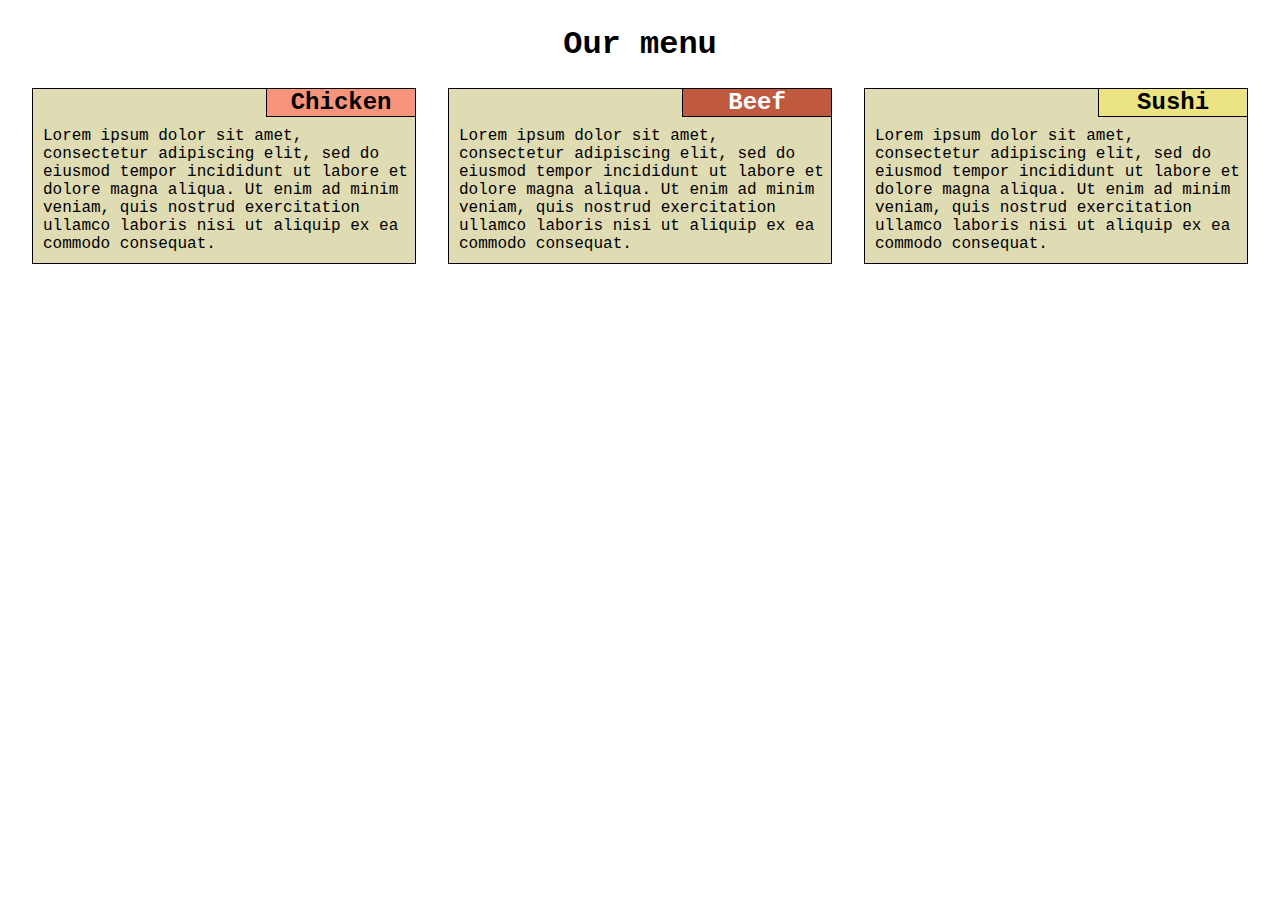
<file: module2-solution/index.html>
<!DOCTYPE html>
<html>
<head>
	<meta name="viewport" content="width=device-width, initial-scale=1.0">
	<link rel="stylesheet" href="css/style.css">
	<title>Module 2 Solution</title>
</head>
<body>
<h1>Our menu</h1>
<div class="row">
	<section>
		<h2 id="title1">Chicken</h2>
		<p> Lorem ipsum dolor sit amet, consectetur adipiscing elit, sed do eiusmod tempor incididunt ut labore et dolore magna aliqua. Ut enim ad minim veniam, quis nostrud exercitation ullamco laboris nisi ut aliquip ex ea commodo consequat.</p>
	</section>
	<section>
		<h2 id="title2">Beef</h2>
		<p> Lorem ipsum dolor sit amet, consectetur adipiscing elit, sed do eiusmod tempor incididunt ut labore et dolore magna aliqua. Ut enim ad minim veniam, quis nostrud exercitation ullamco laboris nisi ut aliquip ex ea commodo consequat.</p>
	</section>
	<section class="sec-complete">
		<h2 id="title3">Sushi</h2>
		<p> Lorem ipsum dolor sit amet, consectetur adipiscing elit, sed do eiusmod tempor incididunt ut labore et dolore magna aliqua. Ut enim ad minim veniam, quis nostrud exercitation ullamco laboris nisi ut aliquip ex ea commodo consequat.</p>
	</section>
</div>
</body>
</html>
</file>
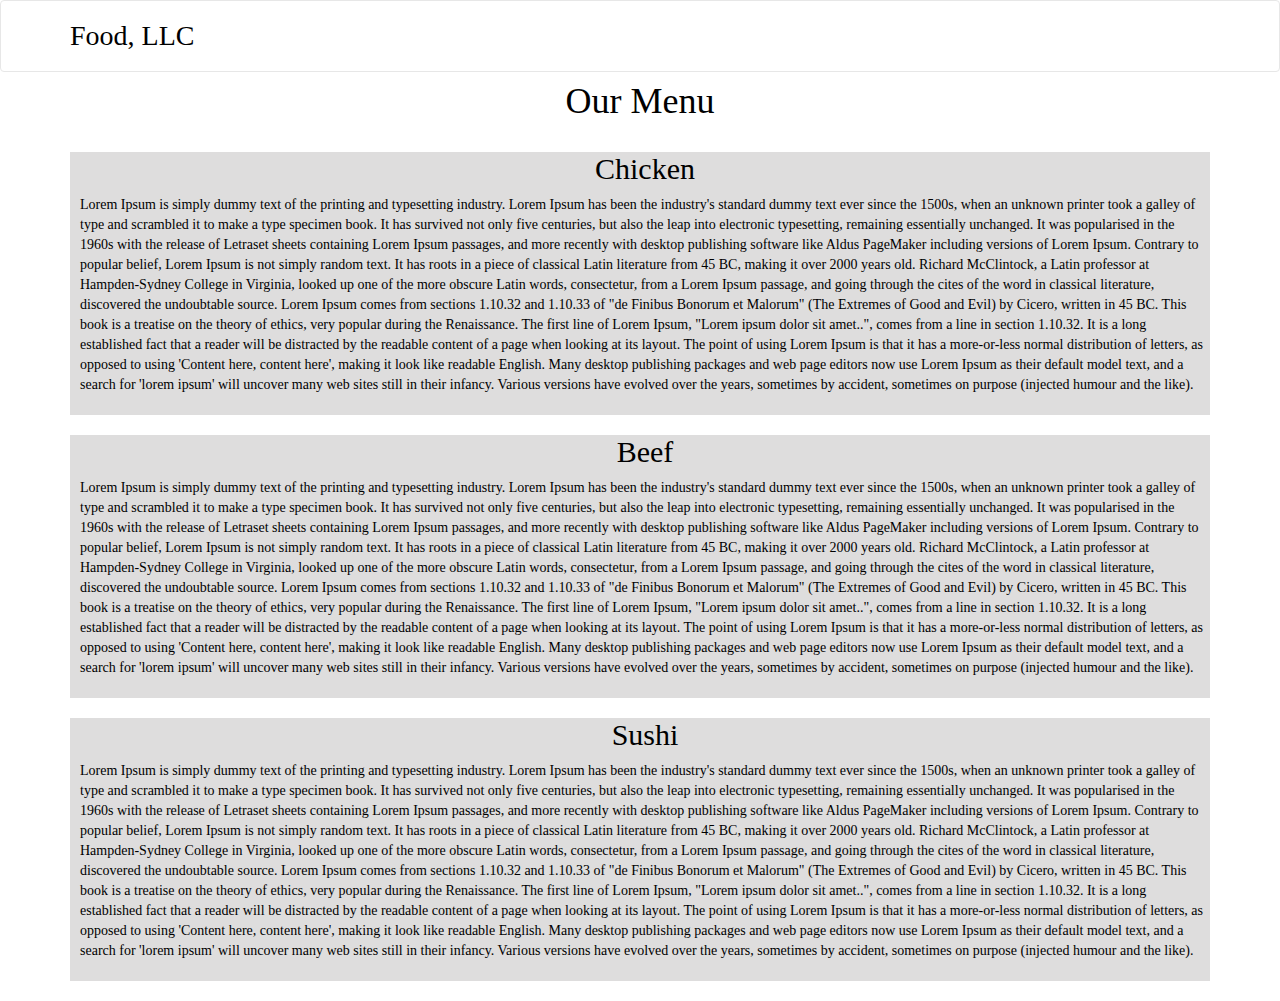
<file: module3-solution/index.html>
<!DOCTYPE html>
<html lang="en">
<head>
    <meta charset="UTF-8">
    <meta name="viewport" content="width=device-width, initial-scale=1.0">
    <title>Food, LLC</title> 
    <link rel="stylesheet" href="css/bootstrap.css">
    <link rel="stylesheet" href="css/styles.css">


</head>
<body>

<nav class="navbar navbar-default">
    <div class="container">
        <div class="navbar-header">
            <button type="button" class="navbar-toggle collapsed" data-toggle="collapse" data-target="#navbar-collapse" aria-expanded="false">
                <span class="sr-only">Toggle navigation</span>
                <span class="icon-bar"></span>
                <span class="icon-bar"></span>
                <span class="icon-bar"></span>
            </button>
            <a class="navbar-brand marca">Food, LLC</a>
        </div>
        <div class="collapse navbar-collapse" id="navbar-collapse">
            <ul id="nav-list" class="nav navbar-nav">
                <li class="visible-xs"><a href="#chicken">Chicken</a></li>
                 <hr class="visible-xs">
                <li class="visible-xs"><a href="#beef">Beef</a></li>
                 <hr class="visible-xs">
                <li class="visible-xs"><a href="#sushi">Sushi</a></li>
            </ul>
        </div>
    </div>
</nav>

<div class="container">
    <h1  class="text-center">Our Menu</h1>
    <div class="row">
        <div class="col-xs-12">
            <div class="menu-item">
                <h2 id="chicken">Chicken</h2>
                <p>Lorem Ipsum is simply dummy text of the printing and typesetting industry. Lorem Ipsum has been the industry's standard dummy text ever since the 1500s, when an unknown printer took a galley of type and scrambled it to make a type specimen book. It has survived not only five centuries, but also the leap into electronic typesetting, remaining essentially unchanged. It was popularised in the 1960s with the release of Letraset sheets containing Lorem Ipsum passages, and more recently with desktop publishing software like Aldus PageMaker including versions of Lorem Ipsum. Contrary to popular belief, Lorem Ipsum is not simply random text. It has roots in a piece of classical Latin literature from 45 BC, making it over 2000 years old. Richard McClintock, a Latin professor at Hampden-Sydney College in Virginia, looked up one of the more obscure Latin words, consectetur, from a Lorem Ipsum passage, and going through the cites of the word in classical literature, discovered the undoubtable source. Lorem Ipsum comes from sections 1.10.32 and 1.10.33 of "de Finibus Bonorum et Malorum" (The Extremes of Good and Evil) by Cicero, written in 45 BC. This book is a treatise on the theory of ethics, very popular during the Renaissance. The first line of Lorem Ipsum, "Lorem ipsum dolor sit amet..", comes from a line in section 1.10.32. It is a long established fact that a reader will be distracted by the readable content of a page when looking at its layout. The point of using Lorem Ipsum is that it has a more-or-less normal distribution of letters, as opposed to using 'Content here, content here', making it look like readable English. Many desktop publishing packages and web page editors now use Lorem Ipsum as their default model text, and a search for 'lorem ipsum' will uncover many web sites still in their infancy. Various versions have evolved over the years, sometimes by accident, sometimes on purpose (injected humour and the like).</p>
            </div>
            <div class="menu-item" id="beef">
                <h2 id="Beef">Beef</h2>
                <p>Lorem Ipsum is simply dummy text of the printing and typesetting industry. Lorem Ipsum has been the industry's standard dummy text ever since the 1500s, when an unknown printer took a galley of type and scrambled it to make a type specimen book. It has survived not only five centuries, but also the leap into electronic typesetting, remaining essentially unchanged. It was popularised in the 1960s with the release of Letraset sheets containing Lorem Ipsum passages, and more recently with desktop publishing software like Aldus PageMaker including versions of Lorem Ipsum. Contrary to popular belief, Lorem Ipsum is not simply random text. It has roots in a piece of classical Latin literature from 45 BC, making it over 2000 years old. Richard McClintock, a Latin professor at Hampden-Sydney College in Virginia, looked up one of the more obscure Latin words, consectetur, from a Lorem Ipsum passage, and going through the cites of the word in classical literature, discovered the undoubtable source. Lorem Ipsum comes from sections 1.10.32 and 1.10.33 of "de Finibus Bonorum et Malorum" (The Extremes of Good and Evil) by Cicero, written in 45 BC. This book is a treatise on the theory of ethics, very popular during the Renaissance. The first line of Lorem Ipsum, "Lorem ipsum dolor sit amet..", comes from a line in section 1.10.32. It is a long established fact that a reader will be distracted by the readable content of a page when looking at its layout. The point of using Lorem Ipsum is that it has a more-or-less normal distribution of letters, as opposed to using 'Content here, content here', making it look like readable English. Many desktop publishing packages and web page editors now use Lorem Ipsum as their default model text, and a search for 'lorem ipsum' will uncover many web sites still in their infancy. Various versions have evolved over the years, sometimes by accident, sometimes on purpose (injected humour and the like).</p>
            </div> 
            <div class="menu-item" id="sushi">
                <h2 id="Sushi">Sushi</h2>
                <p>Lorem Ipsum is simply dummy text of the printing and typesetting industry. Lorem Ipsum has been the industry's standard dummy text ever since the 1500s, when an unknown printer took a galley of type and scrambled it to make a type specimen book. It has survived not only five centuries, but also the leap into electronic typesetting, remaining essentially unchanged. It was popularised in the 1960s with the release of Letraset sheets containing Lorem Ipsum passages, and more recently with desktop publishing software like Aldus PageMaker including versions of Lorem Ipsum. Contrary to popular belief, Lorem Ipsum is not simply random text. It has roots in a piece of classical Latin literature from 45 BC, making it over 2000 years old. Richard McClintock, a Latin professor at Hampden-Sydney College in Virginia, looked up one of the more obscure Latin words, consectetur, from a Lorem Ipsum passage, and going through the cites of the word in classical literature, discovered the undoubtable source. Lorem Ipsum comes from sections 1.10.32 and 1.10.33 of "de Finibus Bonorum et Malorum" (The Extremes of Good and Evil) by Cicero, written in 45 BC. This book is a treatise on the theory of ethics, very popular during the Renaissance. The first line of Lorem Ipsum, "Lorem ipsum dolor sit amet..", comes from a line in section 1.10.32. It is a long established fact that a reader will be distracted by the readable content of a page when looking at its layout. The point of using Lorem Ipsum is that it has a more-or-less normal distribution of letters, as opposed to using 'Content here, content here', making it look like readable English. Many desktop publishing packages and web page editors now use Lorem Ipsum as their default model text, and a search for 'lorem ipsum' will uncover many web sites still in their infancy. Various versions have evolved over the years, sometimes by accident, sometimes on purpose (injected humour and the like).</p>
        </div>
    </div>
</div>
  <script src="https://ajax.googleapis.com/ajax/libs/jquery/3.5.1/jquery.min.js"></script>
  <script src="https://maxcdn.bootstrapcdn.com/bootstrap/3.4.1/js/bootstrap.min.js"></script>
</body>
</html>
</file>
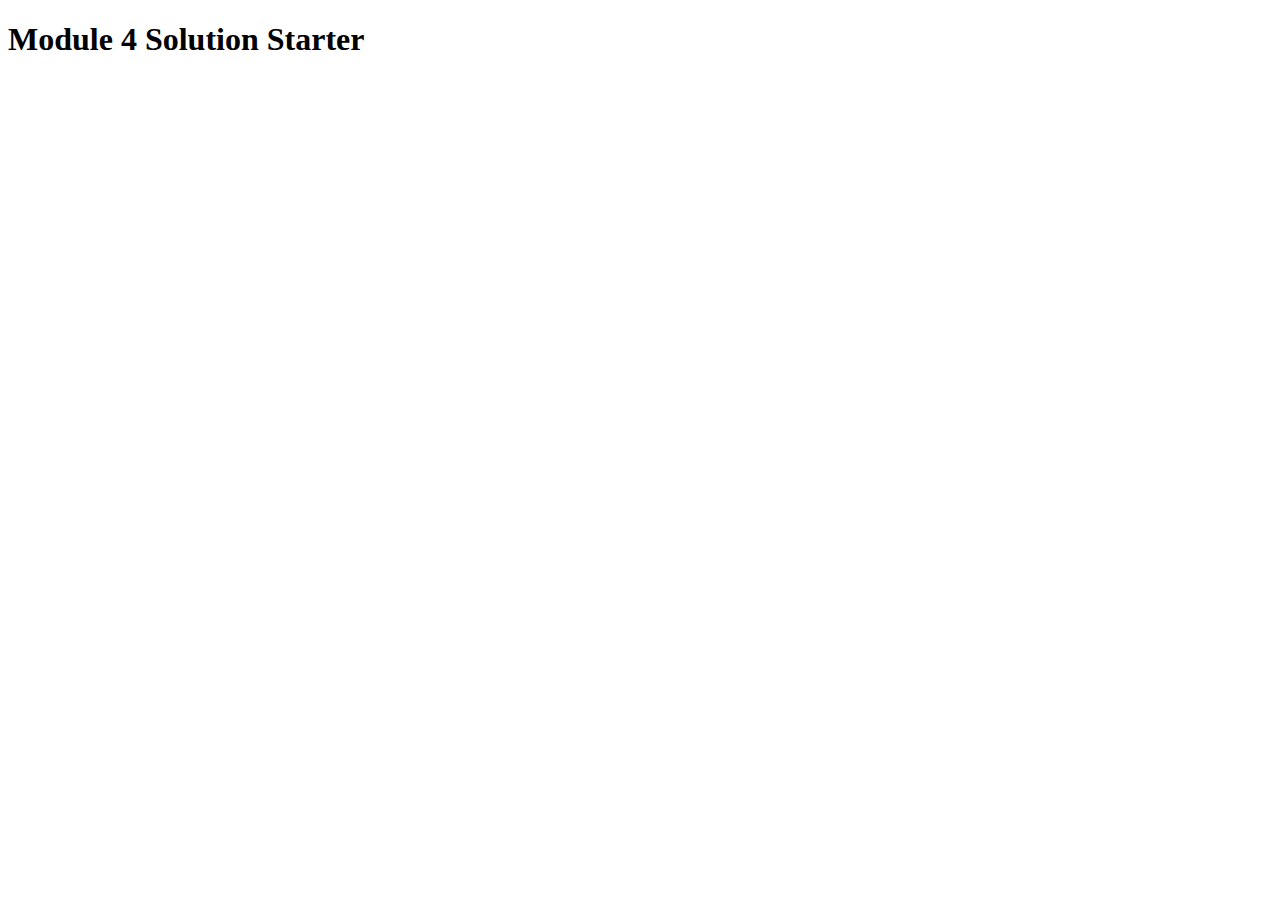
<file: module4-solution/index.html>
<!DOCTYPE html>
<html>
<head>
  <meta charset="utf-8">
  <title>Module 4 Solution Starter</title>
  <script src="SpeakHello.js"></script>
  <script src="SpeakGoodBye.js"></script>
  <script src="script.js"></script>
</head>
<body>
  <h1>Module 4 Solution Starter</h1>
</body>
</html>
</file>
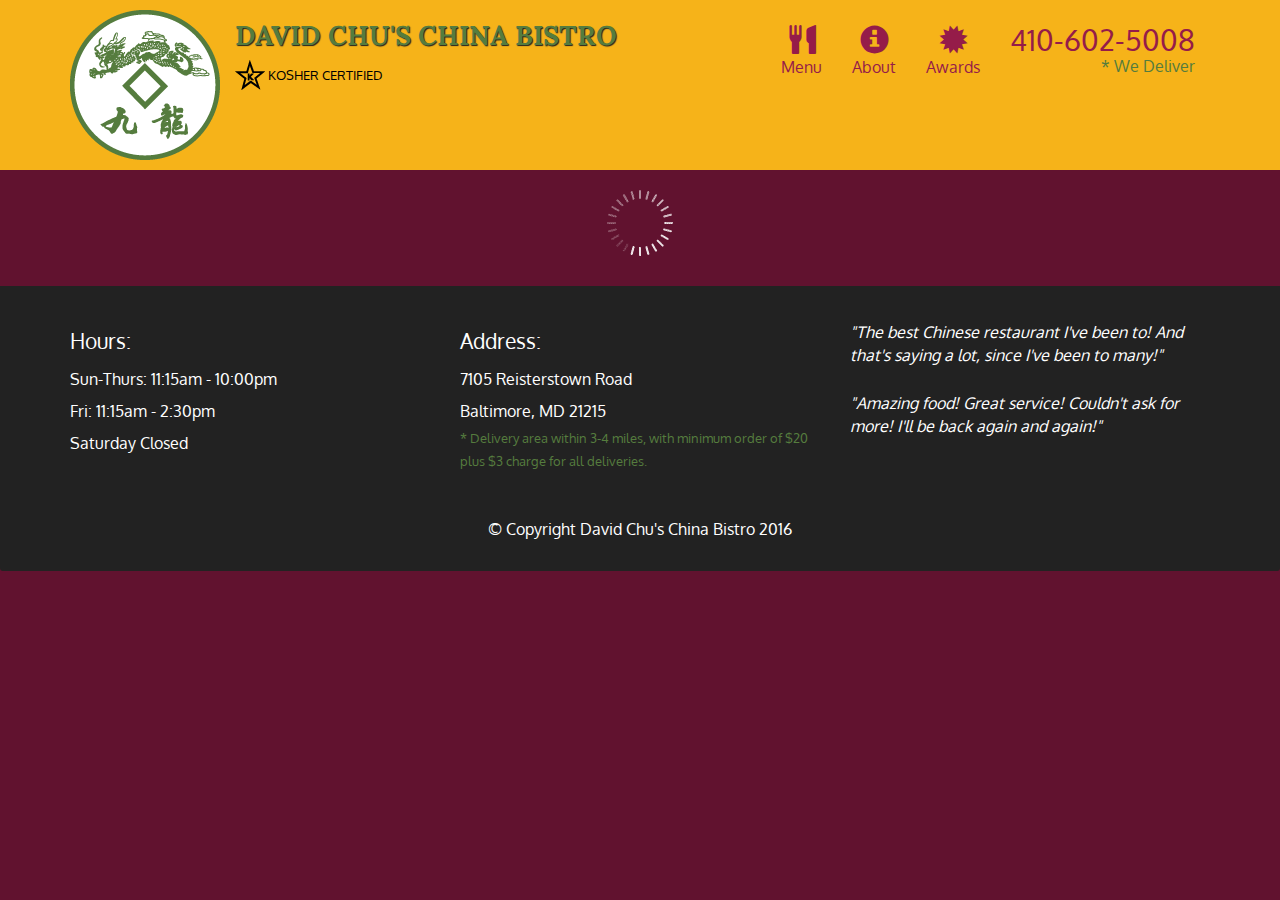
<file: module5-solution/index.html>
<!doctype html>
<html lang="en">
  <head>
    <meta charset="utf-8">
    <meta http-equiv="X-UA-Compatible" content="IE=edge">
    <meta name="viewport" content="width=device-width, initial-scale=1">
    <title>David Chu's China Bistro</title>
    <link rel="stylesheet" href="css/bootstrap.min.css">
    <link rel="stylesheet" href="css/styles.css">
    <link href='https://fonts.googleapis.com/css?family=Oxygen:400,300,700' rel='stylesheet' type='text/css'>
    <link href='https://fonts.googleapis.com/css?family=Lora' rel='stylesheet' type='text/css'>
  </head>
<body>
  <header>
    <nav id="header-nav" class="navbar navbar-default">
      <div class="container">
        <div class="navbar-header">
          <a href="index.html" class="pull-left visible-md visible-lg">
            <div id="logo-img" alt="Logo image"></div>
          </a>

          <div class="navbar-brand">
            <a href="index.html"><h1>David Chu's China Bistro</h1></a>
            <p>
              <img src="images/star-k-logo.png" alt="Kosher certification">
              <span>Kosher Certified</span>
            </p>
          </div>

          <button id="navbarToggle" type="button" class="navbar-toggle collapsed" data-toggle="collapse" data-target="#collapsable-nav" aria-expanded="false">
            <span class="sr-only">Toggle navigation</span>
            <span class="icon-bar"></span>
            <span class="icon-bar"></span>
            <span class="icon-bar"></span>
          </button>
        </div>
        
        <div id="collapsable-nav" class="collapse navbar-collapse">
           <ul id="nav-list" class="nav navbar-nav navbar-right">
            <li id="navHomeButton" class="visible-xs active">
              <a href="index.html">
                <span class="glyphicon glyphicon-home"></span> Home</a>
            </li>
            <li id="navMenuButton">
              <a href="#" onclick="$dc.loadMenuCategories();">
                <span class="glyphicon glyphicon-cutlery"></span><br class="hidden-xs"> Menu</a>
            </li>
            <li>
              <a href="#">
                <span class="glyphicon glyphicon-info-sign"></span><br class="hidden-xs"> About</a>
            </li>
            <li>
              <a href="#">
                <span class="glyphicon glyphicon-certificate"></span><br class="hidden-xs"> Awards</a>
            </li>
            <li id="phone" class="hidden-xs">
              <a href="tel:410-602-5008">
                <span>410-602-5008</span></a><div>* We Deliver</div>
            </li>
          </ul><!-- #nav-list -->
        </div><!-- .collapse .navbar-collapse -->
      </div><!-- .container -->
    </nav><!-- #header-nav -->
  </header>

  <div id="call-btn" class="visible-xs">
    <a class="btn" href="tel:410-602-5008">
    <span class="glyphicon glyphicon-earphone"></span>
    410-602-5008
    </a>
  </div>
  <div id="xs-deliver" class="text-center visible-xs">* We Deliver</div>

  <div id="main-content" class="container"></div>

  <footer class="panel-footer">
    <div class="container">
      <div class="row">
        <section id="hours" class="col-sm-4">
          <span>Hours:</span><br>
          Sun-Thurs: 11:15am - 10:00pm<br>
          Fri: 11:15am - 2:30pm<br>
          Saturday Closed
          <hr class="visible-xs">
        </section>
        <section id="address" class="col-sm-4">
          <span>Address:</span><br>
          7105 Reisterstown Road<br>
          Baltimore, MD 21215
          <p>* Delivery area within 3-4 miles, with minimum order of $20 plus $3 charge for all deliveries.</p>
          <hr class="visible-xs">
        </section>
        <section id="testimonials" class="col-sm-4">
          <p>"The best Chinese restaurant I've been to! And that's saying a lot, since I've been to many!"</p>
          <p>"Amazing food! Great service! Couldn't ask for more! I'll be back again and again!"</p>
        </section>
      </div>
      <div class="text-center">&copy; Copyright David Chu's China Bistro 2016</div>
    </div>
  </footer>

  <!-- jQuery (Bootstrap JS plugins depend on it) -->
  <script src="js/jquery-2.1.4.min.js"></script>
  <script src="js/bootstrap.min.js"></script>
  <script src="js/ajax-utils.js"></script>
  <script src="js/script.js"></script>
</body>
</html>
</file>
<file: module2-solution/css/style.css>
*{
	margin: 0;
	box-sizing: border-box;
}

body{
	font-family: "Courier New", monospace;
}

h1{
	text-align: center;
	margin-bottom: 2%;
	margin-top: 2%;
}

h2{
	width: 40%;
	position: relative;
	left: 60%;
	border-bottom: 1px solid #000;
    border-left: 1px solid #000;
	text-align: center;
	margin-bottom: 10px;
}

.row{
	width: 100%;
}

#title1{
	background-color: #F6957B;
}
#title2{
	background-color: #C05A3E;
	color: white;
}
#title3{
	background-color: #ECE483;
}

section{
	background-color: #DFDBB2;	
	float: left;
	border: 1px solid black;
	padding: 0 0 10px 10px;
	margin-bottom: 20px;
}

@media (min-width: 992px) {
	section{		
		margin-left: 2.5%;
		width: 30%;		
	}
}

@media (min-width: 768px) and (max-width: 991px) {
	section{		
		margin-left: 2.5%;
		width: 46.25%;		
	}
	.sec-complete{
		width: 95%;
	}

}

@media (max-width: 767px) {
	section{
		margin-right: 5%;
		margin-left: 5%;
	}

}
</file>
<file: module3-solution/css/styles.css>
.menu-item {
    background-color: #DEDDDD;
    padding: 0 0 10px 10px;
	margin-bottom: 20px;
}

h2, h1{
	text-align: center;
}

nav{
	padding: 10px;
}

.marca{
	font-size: 2em;
}

h1{
	margin-top: -10px;
}

li{
	text-align: center;
}


* {
	margin: 0;
	font-family: "Comic Neue", cursive;
	color: black;
}
</file>
<file: module5-solution/css/styles.css>
body {
  font-size: 16px;
  color: #fff;
  background-color: #61122f;
  font-family: 'Oxygen', sans-serif;
}

/** HEADER **/
#header-nav {
  background-color: #f6b319;
  border-radius: 0;
  border: 0;
}

#logo-img {
  background: url('../images/restaurant-logo_large.png') no-repeat;
  width: 150px;
  height: 150px;
  margin: 10px 15px 10px 0;
}

.navbar-brand {
  padding-top: 25px;
}
.navbar-brand h1 { /* Restaurant name */
  font-family: 'Lora', serif;
  color: #557c3e;
  font-size: 1.5em;
  text-transform: uppercase;
  font-weight: bold;
  text-shadow: 1px 1px 1px #222;
  margin-top: 0;
  margin-bottom: 0;
  line-height: .75;
}
.navbar-brand a:hover, .navbar-brand a:focus {
  text-decoration: none;
}
.navbar-brand p { /* Kosher cert */
  color: #000;
  text-transform: uppercase;
  font-size: .7em;
  margin-top: 15px;
}
.navbar-brand p span { /* Star-K */
  vertical-align: middle;
}

#nav-list {
  margin-top: 10px;
}
#nav-list a {
  color: #951C49;
  text-align: center;
}
#nav-list a:hover {
  background: #E7E7E7;
}
#nav-list a span {
  font-size: 1.8em;
}

#phone {
  margin-top: 5px;
}
#phone a { /* Phone number */
  text-align: right;
  padding-bottom: 0;
}
#phone div { /* We Deliver */
  color: #557c3e;
  text-align: right;
  padding-right: 15px;
}

.navbar-header button.navbar-toggle, .navbar-header .icon-bar {
  border: 1px solid #61122f;
}
.navbar-header button.navbar-toggle {
  clear: both;
  margin-top: -30px;
}
/* END HEADER */

/* FOOTER */
.panel-footer {
  margin-top: 30px;
  padding-top: 35px;
  padding-bottom: 30px;
  background-color: #222;
  border-top: 0;
}
.panel-footer div.row {
  margin-bottom: 35px;
}
#hours, #address {
  line-height: 2;
}
#hours > span, #address > span {
  font-size: 1.3em;
}
#address p {
  color: #557c3e;
  font-size: .8em;
  line-height: 1.8;
}
#testimonials {
  font-style: italic;
}
#testimonials p:nth-child(2) {
  margin-top: 25px;
}
/* END FOOTER */



/* HOME PAGE */
.container .jumbotron {
  box-shadow: 0 0 50px #3F0C1F;
  border: 2px solid #3F0C1F;
}

#menu-tile, #specials-tile, #map-tile {
  height: 250px;
  width: 100%;
  margin-bottom: 15px;
  position: relative;
  border: 2px solid #3F0C1F;
  overflow: hidden;
}
#menu-tile:hover, #specials-tile:hover, #map-tile:hover {
  box-shadow: 0 1px 5px 1px #cccccc;
}
#menu-tile {
  background: url('../images/menu-tile.jpg') no-repeat;
  background-position: center;
}
#specials-tile {
  background: url('../images/specials-tile.jpg') no-repeat;
  background-position: center;
}
#menu-tile span, #specials-tile span, #map-tile span {
  position: absolute;
  bottom: 0;
  right: 0;
  width: 100%;
  text-align: center;
  font-size: 1.6em;
  text-transform: uppercase;
  background-color: #000;
  color: #fff;
  opacity: .8;
}
/* END HOME PAGE */

/* MENU CATEGORIES PAGE */
.category-tile { 
  position: relative;
  border: 2px solid #3F0C1F;
  overflow: hidden;
  width: 200px;
  height: 200px;
  margin: 0 auto 15px;
}
.category-tile span {
  position: absolute;
  bottom: 0;
  right: 0;
  width: 100%;
  text-align: center;
  font-size: 1.2em;
  text-transform: uppercase;
  background-color: #000;
  color: #fff;
  opacity: .8;
}
.category-tile:hover {
  box-shadow: 0 1px 5px 1px #cccccc;
}

#menu-categories-title + div {
  margin-bottom: 50px;
}
/* END MENU CATEGORIES PAGE */

/* SINGLE CATEGORY PAGE */
.menu-item-tile {
  margin-bottom: 25px;
}
.menu-item-tile hr {
  width: 80%;
}
.menu-item-tile .menu-item-price {
  font-size: 1.1em;
  text-align: right;
  margin-top: -15px;
  margin-right: -15px;
}
.menu-item-tile .menu-item-price span {
  font-size: .6em;
}
.menu-item-photo {
  position: relative;
  border: 2px solid #3F0C1F; 
  overflow: hidden;
  padding: 0;
  margin-right: -15px;
  margin-left: auto;
  margin-bottom: 20px;
  max-width: 250px;
}
.menu-item-photo div {
  position: absolute;
  bottom: 0;
  right: 0;
  width: 80px;
  background-color: #557c3e;
  text-align: center;
}
.menu-item-description {
  padding-right: 30px;
}
h3.menu-item-title {
  margin: 0 0 10px;
}
.menu-item-details {
  font-size: .9em;
  font-style: italic;
}
/* END SINGLE CATEGORY PAGE */


/********** Large devices only **********/
@media (min-width: 1200px) {
  .container .jumbotron {
    background: url('../images/jumbotron_1200.jpg') no-repeat;
    height: 675px;
  }
}

/********** Medium devices only **********/
@media (min-width: 992px) and (max-width: 1199px) {
  /* Header */
  #logo-img {
    background: url('../images/restaurant-logo_medium.png') no-repeat;
    width: 100px;
    height: 100px;
    margin: 5px 5px 5px 0;
  }
  /* End Header */

  /* Home Page */
  .container .jumbotron {
    background: url('../images/jumbotron_992.jpg') no-repeat;
    height: 558px;
  }
  /* End Home Page */
}

/********** Small devices only **********/
@media (min-width: 768px) and (max-width: 991px) {
  /* Home Page */
  .container .jumbotron {
    background: url('../images/jumbotron_768.jpg') no-repeat;
    height: 432px;
  }
  /* End Home Page */
}

/********** Extra small devices only **********/
@media (max-width: 767px) {
  /* Header */
  .navbar-brand {
    padding-top: 10px;
    height: 80px;
  }
  .navbar-brand h1 { /* Restaurant name */
    padding-top: 10px;
    font-size: 5vw; /* 1vw = 1% of viewport width */
  }
  .navbar-brand p { /* Kosher cert */
    font-size: .6em;
    margin-top: 12px;
  }
  .navbar-brand p img { /* Star-K */
    height: 20px;
  }

  #collapsable-nav a { /* Collapsed nav menu text */
    font-size: 1.2em;
  }
  #collapsable-nav a span { /* Collapsed nav menu glyph */
    font-size: 1em;
    margin-right: 5px;
  }

  #call-btn > a {
    font-size: 1.5em;
    display: block;
    margin: 0 20px;
    padding: 10px;
    border: 2px solid #fff;
    background-color: #f6b319;
    color: #951c49;
  }
  #xs-deliver {
    margin-top: 5px;
    font-size: .7em;
    letter-spacing: .1em;
    text-transform: uppercase;
  }
  /* End Header */

  /* Footer */
  .panel-footer section {
    margin-bottom: 30px;
    text-align: center;
  }
  .panel-footer section:nth-child(3) {
    margin-bottom: 0; /* margin already exists on the whole row */
  }
  .panel-footer section hr {
    width: 50%;
  }
  /* End Footer */

  /* Home Page */
  .container .jumbotron {
    margin-top: 30px;
    padding: 0;
  }
  #menu-tile, #specials-tile {
    width: 360px;
    margin: 0 auto 15px;
  }

  .menu-item-photo {
    margin-right: auto;
  }
  .menu-item-tile .menu-item-price {
    text-align: center;
  }
  .menu-item-description {
    text-align: center;;
  }
}


/********** Super extra small devices Only :-) (e.g., iPhone 4) **********/
@media (max-width: 479px) {
  /* Header */
  .navbar-brand h1 { /* Restaurant name */
    padding-top: 5px;
    font-size: 6vw;
  }
  /* End Header */
  
  /* Home page */
  #menu-tile, #specials-tile {
    width: 280px;
    margin: 0 auto 15px;
  }

  .col-xxs-12 {
    position: relative;
    min-height: 1px;
    padding-right: 15px;
    padding-left: 15px;
    float: left;
    width: 100%;
  }
}
</file>
